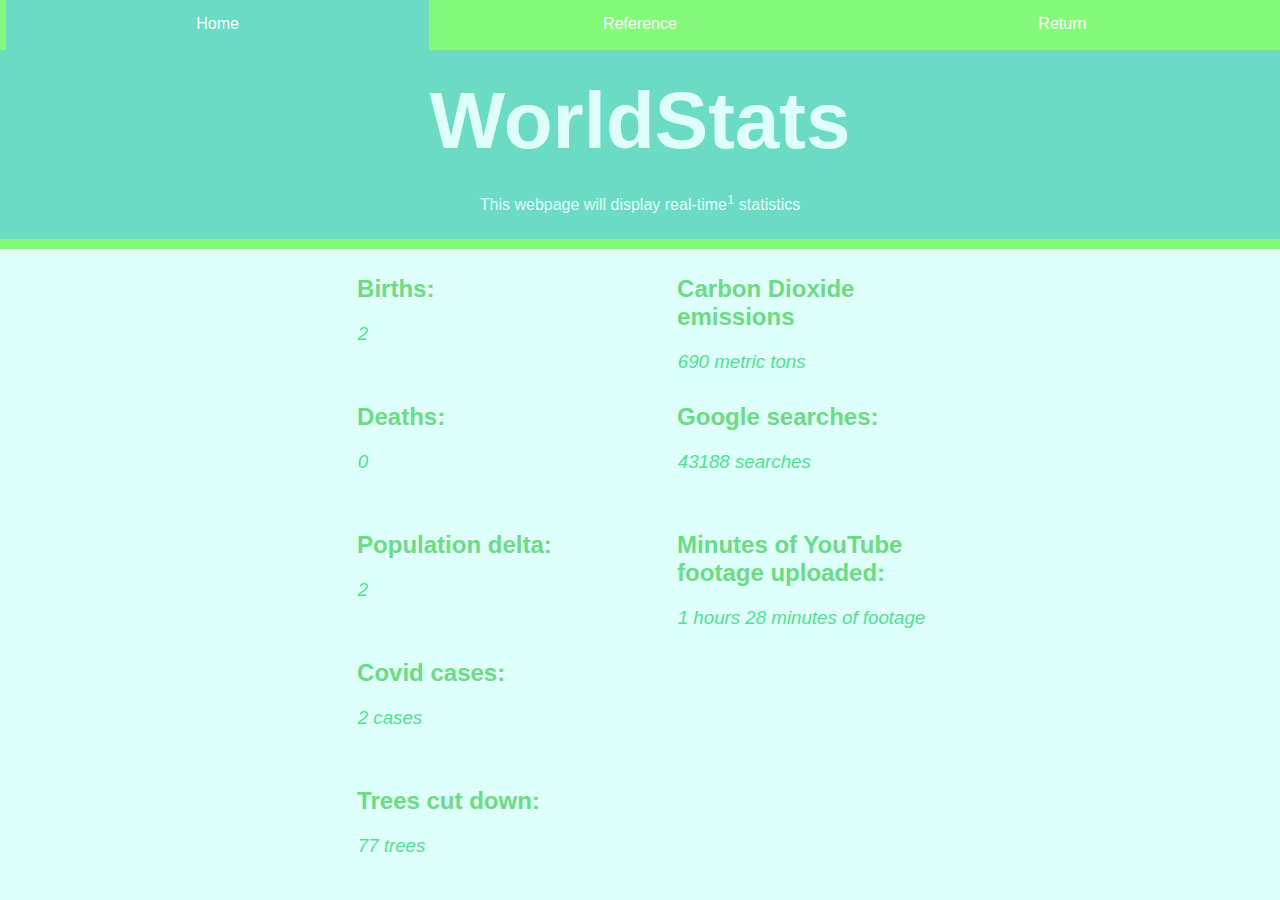
<file: index.html>
<!DOCTYPE html>
<html lang="en-NL">
    <head>
        <title>WorldStats</title>
        <link rel="icon" type="image/x-icon" href="media/icon.png">
        <link rel="stylesheet" href="style/style.css">
        <script src="code/script.js"></script>
        <meta charset="UTF-8">
        <meta http-equiv="X-UA-Compatible" content="IE=edge">
        <meta name="viewport" content="width=device-width, initial-scale=1.0">
    </head>
    <body>
        <ul>
            <li class="active"><a href=index.html>Home</a></li>
            <li><a href=reference.html>Reference</a></li>
            <li><a href="https://jelcraft.tk/">Return</a></li>
        </ul>
        <div class="centered">
            <h1>WorldStats</h1>
            <p>This webpage will display real-time<sup>1</sup> statistics</p>
        </div>
        <div class="flexContainer">
            <div class="statsList">
                <div class="stat">
                    <h2>Births:</h2>
                    <h3 id="birthHeader"></h3>
                </div>
                <div class="stat">        
                    <h2>Deaths:</h2>
                    <h3 id="deathsHeader"></h3>
                </div>
                <div class="stat">
                    <h2>Population delta:</h2>
                    <h3 id="populationHeader"></h3>
                </div>
                <div class="stat">
                    <h2>Covid cases:</h2>
                    <h3 id="covidHeader"></h3>
                </div>
                <div class="stat">
                    <h2>Trees cut down:</h2>
                    <h3 id="treesHeader"></h3>
                </div>
                <div class="stat">
                    <h2>Carbon Dioxide emissions</h2>
                    <h3 id="carbondioxideHeader"></h3>
                </div>
                <div class="stat">
                    <h2>Google searches:</h2>
                    <h3 id="googleHeader"></h3>
                </div>
                <div class="stat">
                    <h2>Minutes of YouTube footage uploaded:</h2>
                    <h3 id="ytminsHeader"></h3>
                </div>
            </div>
        </div>
    </body>
</html>
</file>
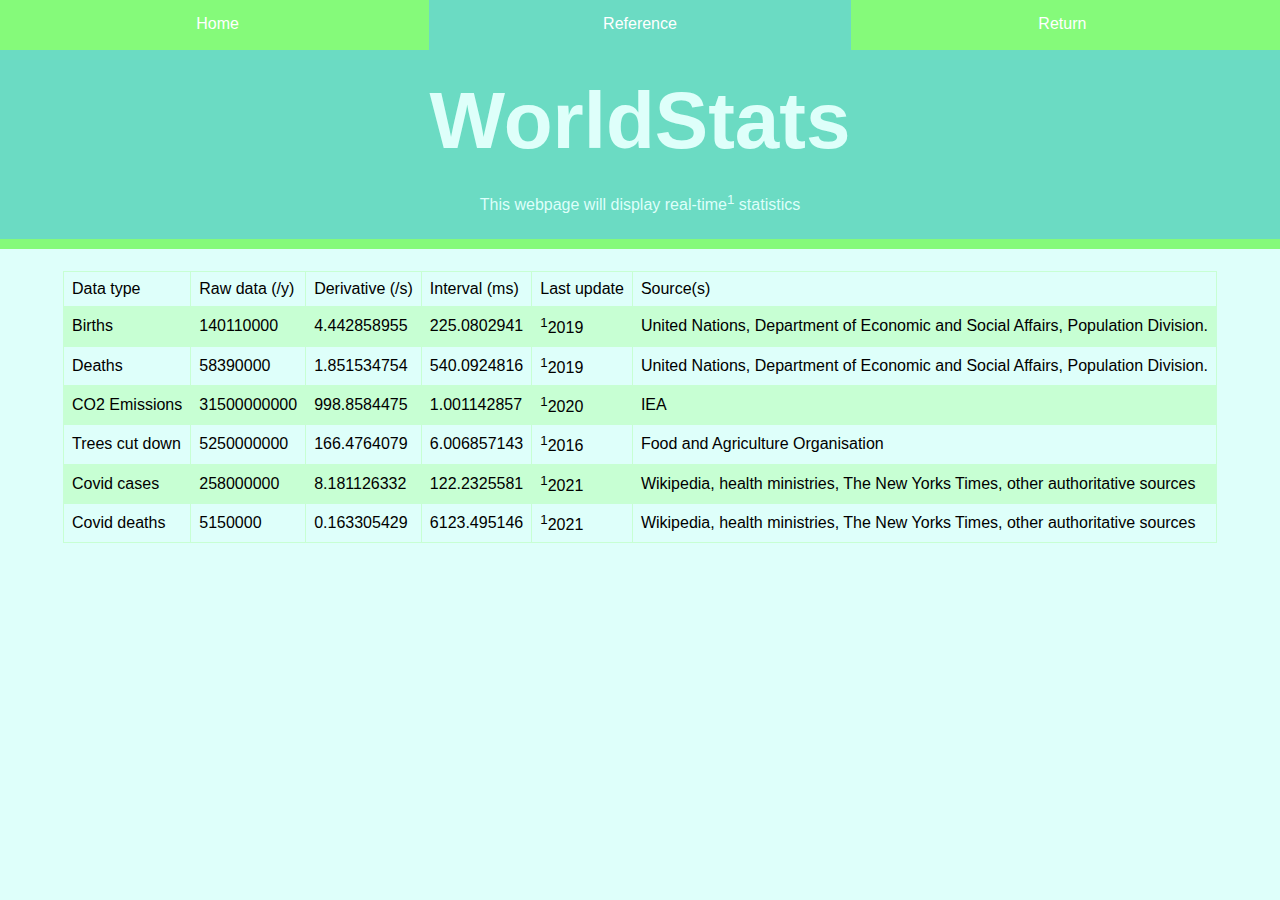
<file: reference.html>
<!DOCTYPE html>
<html lang="en-NL">
    <head>
        <title>WorldStats</title>
        <link rel="icon" type="image/x-icon" href="media/icon.png">
        <meta charset="UTF-8">
        <meta http-equiv="X-UA-Compatible" content="IE=edge">
        <meta name="viewport" content="width=device-width, initial-scale=1.0">
        <link rel="stylesheet" href="style/style.css">
        <link rel="stylesheet" href="style/table.css">
    </head>
    <body>
        <ul>
            <li><a href=index.html>Home</a></li>
            <li class="active"><a href=reference.html>Reference</a></li>
            <li><a href="http://jelcraft.zapto.org/">Return</a></li>
        </ul>
        <div class="centered">
            <h1>WorldStats</h1>
            <p>This webpage will display real-time<sup>1</sup> statistics</p>
        </div>
        <table>
            <tr>
                <td data-t="s" data-v="Data type" id="sjs-A1">Data type</td>
                <td data-t="s" data-v="Raw data (/y)" id="sjs-B1">Raw data (/y)</td>
                <td data-t="s" data-v="Derivative (/s)" id="sjs-C1">Derivative (/s)</td>
                <td data-t="s" data-v="Interval (ms)" id="sjs-D1">Interval (ms)</td>
                <td data-t="s" data-v="Last update" id="sjs-E1">Last update</td>
                <td data-t="s" data-v="Source(s)" id="sjs-F1">Source(s)</td>
            </tr>
            <tr>
                <td data-t="s" data-v="Births" id="sjs-A2">Births</td>
                <td data-t="n" data-v="140110000" id="sjs-B2">140110000</td>
                <td data-t="n" data-v="4.442858954845257" id="sjs-C2">4.442858955</td>
                <td data-t="n" data-v="225.08029405467127" id="sjs-D2">225.0802941</td>
                <td data-t="n" data-v="2019" id="sjs-E2"><sup>1</sup>2019</td>
                <td data-t="s" data-v="United Nations, Department of Economic and Social Affairs, Population Division."
                    id="sjs-F2">United Nations, Department of Economic and Social Affairs, Population Division.</td>
            </tr>
            <tr>
                <td data-t="s" data-v="Deaths" id="sjs-A3">Deaths</td>
                <td data-t="n" data-v="58390000" id="sjs-B3">58390000</td>
                <td data-t="n" data-v="1.8515347539320142" id="sjs-C3">1.851534754</td>
                <td data-t="n" data-v="540.0924815893133" id="sjs-D3">540.0924816</td>
                <td data-t="n" data-v="2019" id="sjs-E3"><sup>1</sup>2019</td>
                <td data-t="s" data-v="United Nations, Department of Economic and Social Affairs, Population Division."
                    id="sjs-F3">United Nations, Department of Economic and Social Affairs, Population Division.</td>
            </tr>
            <tr>
                <td data-t="s" data-v="CO2 Emissions" id="sjs-A4">CO2 Emissions</td>
                <td data-t="n" data-v="31500000000" id="sjs-B4">31500000000</td>
                <td data-t="n" data-v="998.8584474885845" id="sjs-C4">998.8584475</td>
                <td data-t="n" data-v="1.0011428571428571" id="sjs-D4">1.001142857</td>
                <td data-t="n" data-v="2020" id="sjs-E4"><sup>1</sup>2020</td>
                <td data-t="s" data-v="IEA" id="sjs-F4">IEA</td>
            </tr>
            <tr>
                <td data-t="s" data-v="Trees cut down" id="sjs-A5">Trees cut down</td>
                <td data-t="n" data-v="5250000000" id="sjs-B5">5250000000</td>
                <td data-t="n" data-v="166.47640791476408" id="sjs-C5">166.4764079</td>
                <td data-t="n" data-v="6.006857142857143" id="sjs-D5">6.006857143</td>
                <td data-t="n" data-v="2016" id="sjs-E5"><sup>1</sup>2016</td>
                <td data-t="s" data-v="Food and Agriculture Organisation" id="sjs-F5">Food and Agriculture Organisation</td>
            </tr>
            <tr>
                <td data-t="s" data-v="Covid cases" id="sjs-A6">Covid cases</td>
                <td data-t="n" data-v="258000000" id="sjs-B6">258000000</td>
                <td data-t="n" data-v="8.181126331811264" id="sjs-C6">8.181126332</td>
                <td data-t="n" data-v="122.23255813953487" id="sjs-D6">122.2325581</td>
                <td data-t="n" data-v="2021" id="sjs-E6"><sup>1</sup>2021</td>
                <td data-t="s" data-v="Wikipedia, health ministries, The New Yorks Times, other authoritative sources"
                    id="sjs-F6">Wikipedia, health ministries, The New Yorks Times, other authoritative sources</td>
            </tr>
            <tr>
                <td data-t="s" data-v="Covid deaths" id="sjs-A7">Covid deaths</td>
                <td data-t="n" data-v="5150000" id="sjs-B7">5150000</td>
                <td data-t="n" data-v="0.16330542871638762" id="sjs-C7">0.163305429</td>
                <td data-t="n" data-v="6123.495145631068" id="sjs-D7">6123.495146</td>
                <td data-t="n" data-v="2021" id="sjs-E7"><sup>1</sup>2021</td>
                <td data-t="s" data-v="Wikipedia, health ministries, The New Yorks Times, other authoritative sources"
                    id="sjs-F7">Wikipedia, health ministries, The New Yorks Times, other authoritative sources</td>
            </tr>
        </table>
    </body>
</html>
</file>
<file: style/style.css>
body {
    background-color: #defffa;
    margin: 0;
  }
h1 {
    color: #defffa;
    font-family: 'Roboto', sans-serif;
    font-weight: 900;
    font-size: 500%;
    margin-bottom: 0px;
    margin-top: 0px;
    padding: 25px 25px 0px 25px;
}
p {
    color: #defffa;
    font-family: 'Roboto', sans-serif;
    margin-top: 0;
    padding: 25px;
}
h2 {
    color: #6bdb84;
    font-family: 'Roboto', sans-serif;
    margin-left: 2%;
    font-weight: 600;
}
h3 {
    font-family: 'Roboto', sans-serif;
    margin-left: 2.25%;
    color: #4ee294;
    font-weight: 400;
    font-style: italic;
}

.centered {
    text-align: center;
    background-color: #6bdbc3;
    padding: 0 25 0 0;
    /*outline-color: #4ee294;*/
    box-shadow: 0 10px #85fa7a;
}

ul {
    list-style-type: none;
    margin:0;
    padding:0;
    background-color: #85fa7a;
    display:flex;
    align-content:center;
    justify-content: center;
}

li {
    width: 33%;
    height: 50px;
    margin: 0;
    display:flex;
    justify-content: center;
    align-items: center;
}

li a {
    display: table-cell;
    text-align: center;
    line-height: 300%;
    vertical-align:middle;
    height:100%;
    width: 100%;
    color: white;
    text-decoration: none;
    font-family: 'Roboto', sans-serif;
}

li:hover:not(.active) {
    background-color: #defffa;
}

li:hover:not(.active) a {
    color: #6bdb84;
}
.active {
    background-color: #6bdbc3;
}

.flexContainer {
    display:flex;
    justify-content: center;
}

.statsList {
    width:50%;
    height:40em;
    display: flex;
    flex-direction: column;
    flex-wrap: wrap;
    align-items: center;
}

.stat {
    height:8em;
    width:40%
}
</file>
<file: style/table.css>
table {
    font-family: arial, sans-serif;
    border-collapse: collapse;
    width: 100%;
    display:flex;
    justify-content: center;
    margin-top:2em;
  }
  
  td, th {
    border: 1px solid #c7ffd3;
    text-align: left;
    padding: 8px;
  }
  
  tr:nth-child(even) {
    background-color: #c7ffd3;
  }
</file>
